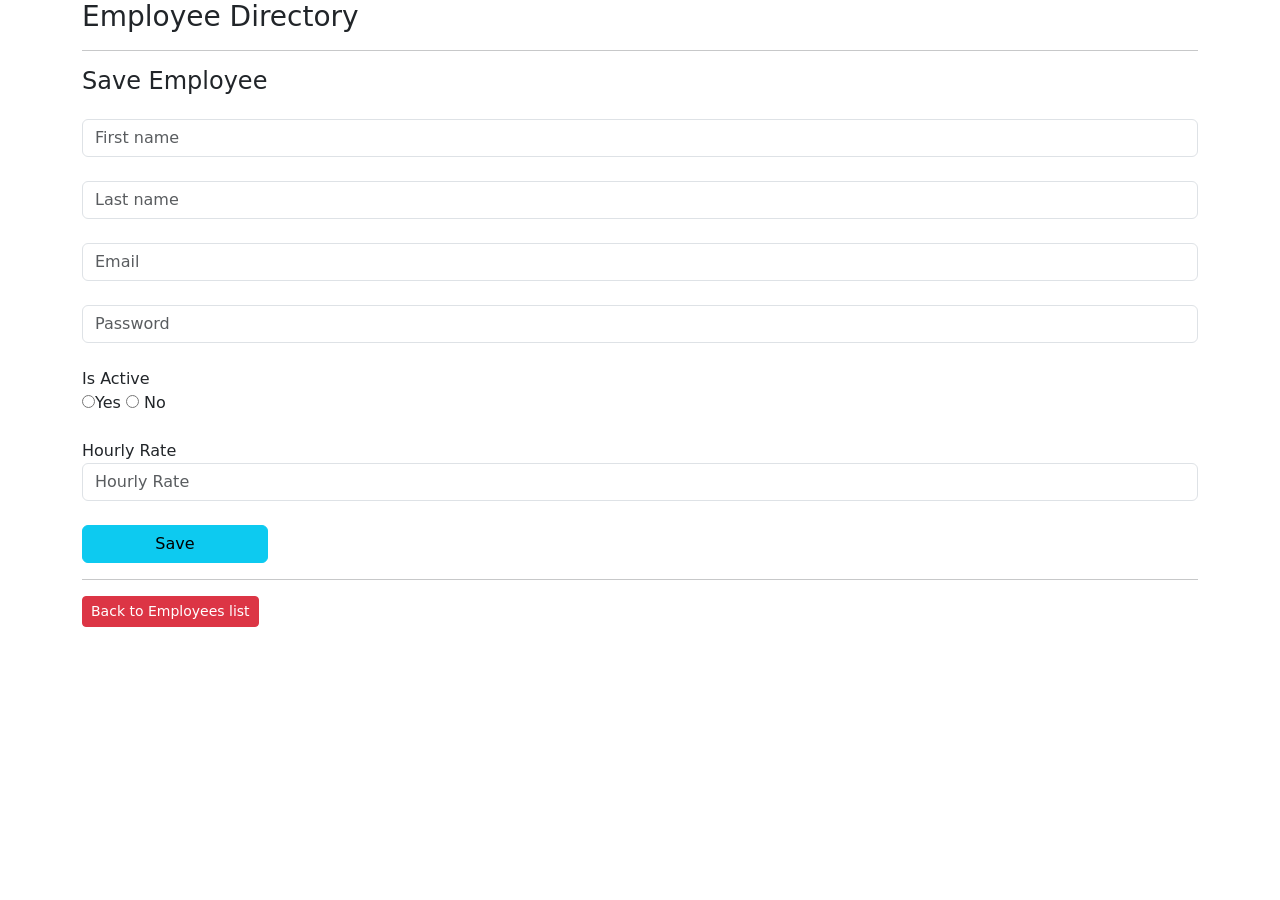
<file: src/main/resources/templates/employees/employee-form.html>
<!DOCTYPE HTML>
<html xmlns:th="http://www.thymeleaf.org"> <!-- To use thymeleaf expressions -->

<head>

    <!-- Required meta tags -->
    <meta charset="utf-8">
    <meta name="viewport" content="width=device-width, initial-scale=1">

    <!-- Bootstrap CSS -->
    <link href="https://cdn.jsdelivr.net/npm/bootstrap@5.1.1/dist/css/bootstrap.min.css" rel="stylesheet" integrity="sha384-F3w7mX95PdgyTmZZMECAngseQB83DfGTowi0iMjiWaeVhAn4FJkqJByhZMI3AhiU" crossorigin="anonymous">


	<title>Save Employee</title>
	
</head>

<body>

	<div class="container">
		<h3>Employee Directory</h3>
		<hr>
		
		<p class="h4 mb-4">Save Employee</p>
	
		<form action="#" th:action="@{/employees/save}"
						 th:object="${employee}" method="POST">
			
			<!-- Hidden field to handle the update (If no id, it would save instead of update)-->
			<input type="hidden" th:field="*{id}"/>
			
			<input type="text" th:field="*{firstName}"
					class="form-control mb-4 col-4" placeholder="First name"/>
			<input type="text" th:field="*{lastName}"
					class="form-control mb-4 col-4" placeholder="Last name"/>
			<input type="text" th:field="*{email}"
					class="form-control mb-4 col-4" placeholder="Email"/>
			<input type="text" th:field="*{password}"
					class="form-control mb-4 col-4" placeholder="Password"/>	
							
			<div class="form-group">
			    <label for="active"> Is Active</label> <br>
			    <input type="radio" th:field="*{active}" value="true" >Yes
			    <input type="radio" th:field="*{active}" value="false" > No<br>  
			</div>
			<br>
					
			<div class="form-group">		
				<label for="hourlyRate"> Hourly Rate</label>	
				<input type="number" th:field="*{hourlyRate}"
						class="form-control mb-4 col-4" placeholder="Hourly Rate">
			</div>						
			
								
			<button type="submit" class="btn btn-info col-2">Save</button>
						 
	 	</form>
	 	
	 	<hr>
	 	<a th:href="@{/employees/list}" class="btn btn-danger btn-sm">Back to Employees list</a>
	 	
		
	</div>

</body>
</html>
</file>
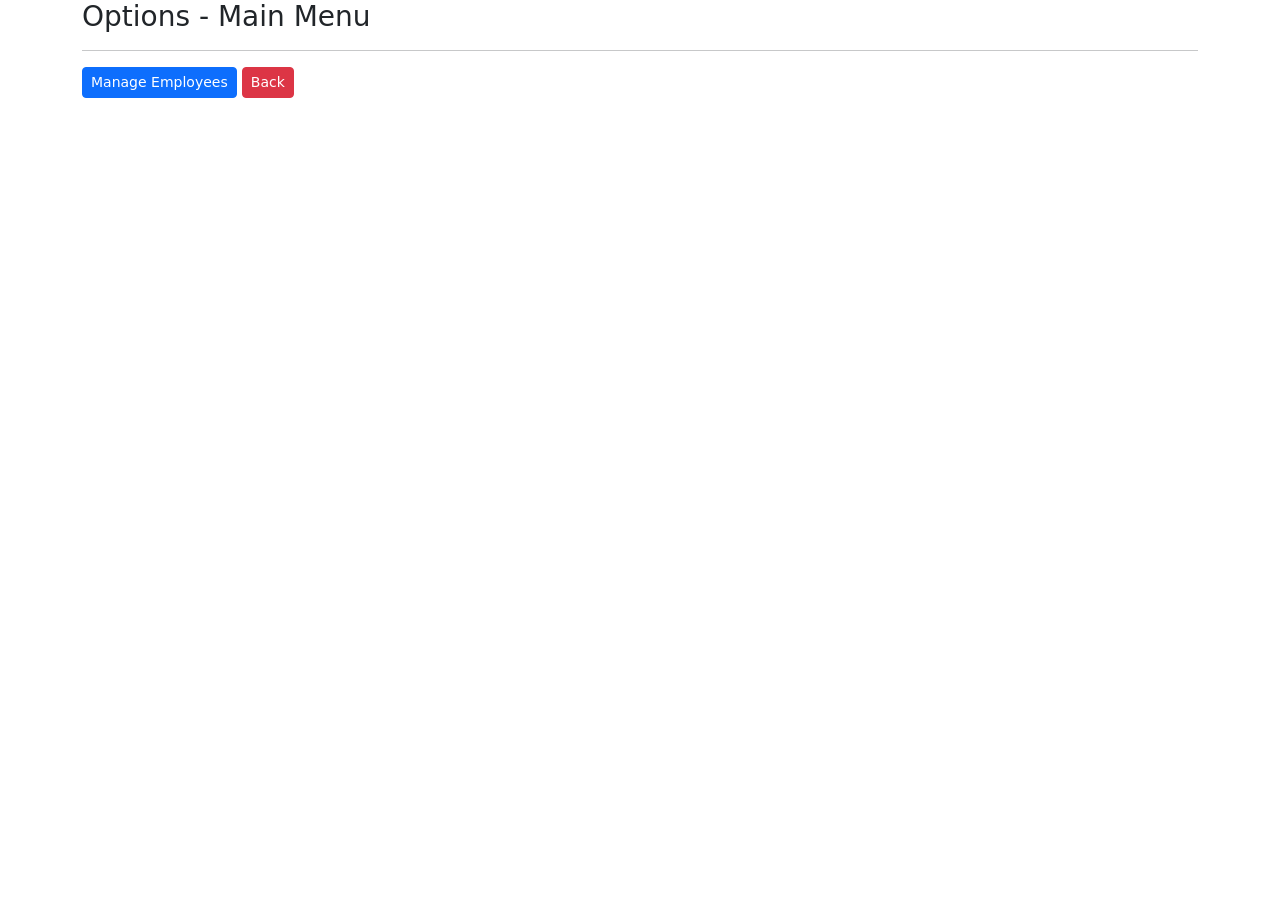
<file: src/main/resources/templates/options/main-menu.html>
<!DOCTYPE HTML>
<html xmlns:th="http://www.thymeleaf.org"> <!-- To use thymeleaf expressions -->

<head>
    <!-- Required meta tags -->
    <meta charset="utf-8">
    <meta name="viewport" content="width=device-width, initial-scale=1">

    <!-- Bootstrap CSS -->
    <link href="https://cdn.jsdelivr.net/npm/bootstrap@5.1.1/dist/css/bootstrap.min.css" rel="stylesheet" integrity="sha384-F3w7mX95PdgyTmZZMECAngseQB83DfGTowi0iMjiWaeVhAn4FJkqJByhZMI3AhiU" crossorigin="anonymous">

	<title>Options	</title>
	
	<!-- Reference CSS file-->
	<link rel="stylesheet"
		  th:href="@{/css/demo.css}"/>
	
</head>

<body>
	<div class="container">
			<h3>Options - Main Menu</h3>
			<hr>
			
		<a th:href="@{/employees/list}"
			class="btn btn-primary btn-sm mb-3">
			Manage Employees
		</a>
		<a th:href="@{/timesheet/}" 
	 		class="btn btn-danger btn-sm mb-3">
	 		Back
	 	</a>
	</div>	

</body>

</html>
</file>
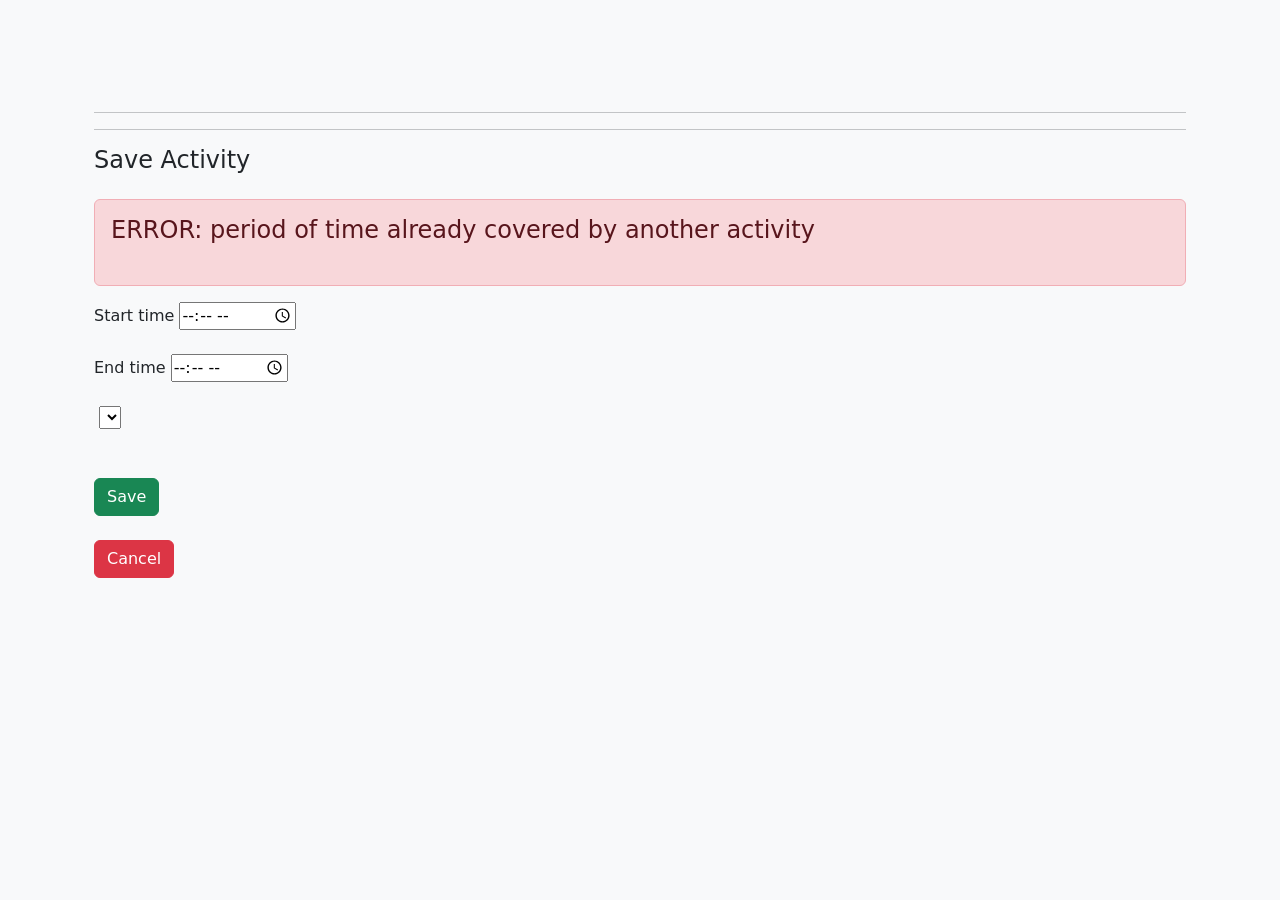
<file: src/main/resources/templates/timesheets/activity-form.html>
<!DOCTYPE HTML>
<html xmlns:th="http://www.thymeleaf.org"> <!-- To use thymeleaf expressions -->

<head>

    <!-- Required meta tags -->
    <meta charset="utf-8">
    <meta name="viewport" content="width=device-width, initial-scale=1">

    <!-- Bootstrap CSS -->
    <link href="https://cdn.jsdelivr.net/npm/bootstrap@5.1.1/dist/css/bootstrap.min.css" rel="stylesheet" integrity="sha384-F3w7mX95PdgyTmZZMECAngseQB83DfGTowi0iMjiWaeVhAn4FJkqJByhZMI3AhiU" crossorigin="anonymous">


	<title>Save Activity</title>
	
</head>

<body class="container bg-light">

	<div class="container">
		<h3 th:text="${displayMessage}"
			class="p-5  mb-3" >
		</h3>
		
		<hr>
		<hr>
		
		<p class="h4 mb-4">Save Activity</p>

		<div th:if="${error == true}" class="alert alert-danger" role="alert">
		 	 <p class="h4 mb-4" >
			ERROR: period of time already covered by another activity
			</p>
		</div>
		
		<form action="#" th:action="@{/timesheet/save(timeFrameId = ${timeFrame.id}, employee = ${timeFrame.employee.getId}, week = ${viewParameters.week}, employeeId=${viewParameters.employeeId}, year=${viewParameters.year}, dayOfWeek=${viewParameters.dayOfWeek})}"
				th:object="${activ}"
				method="POST">
			
			<!-- Hidden field to handle the update (If no id, it would save instead of update)-->
			<input type="hidden" th:field="${timeFrame.id}"/>	
			
			<div class="form-group">
				<label for="timesParsed.start"> Start time</label> 
				<input type="time" id="${timesParsed.start}" name="timesParsed.start" required
						th:field="${timesParsed.start}" />
			</div>
			<br>
			<div class="form-group">			
				<label for="timesParsed.end"> End time</label> 
				<input type="time" id="${timesParsed.end}" name="timesParsed.end" required
						th:field="${timesParsed.end}" />
			</div>		
			<br>		
		    <div class="form-group">
		        <label for="activ" th:text="Activity"></label>
		        <select  id="activ" name="activ">
		            <option th:each="act : ${activities}"
		                    th:value="${act.actId}"
		                    th:text="${act.description}"
		                    th:selected="${act.actId==timeFrame.activity.actId}">
		            </option>
		        </select>
		    </div>  		    
			
		    <br>
			<br>			
			<button type="submit" class="btn btn-success">Save</button>
	 	</form>	
		
	 	
	 	<br>
	 	<a th:href="@{'/timesheet/'+${viewParameters.year}
			 				 +'/'+ ${viewParameters.week} 
			 				 +'/'+ ${viewParameters.employeeId} 
			 				 +'/'+ ${viewParameters.dayOfWeek}}" 
			 				 class="btn btn-danger">Cancel</a>
	</div>

</body>
</html>
</file>
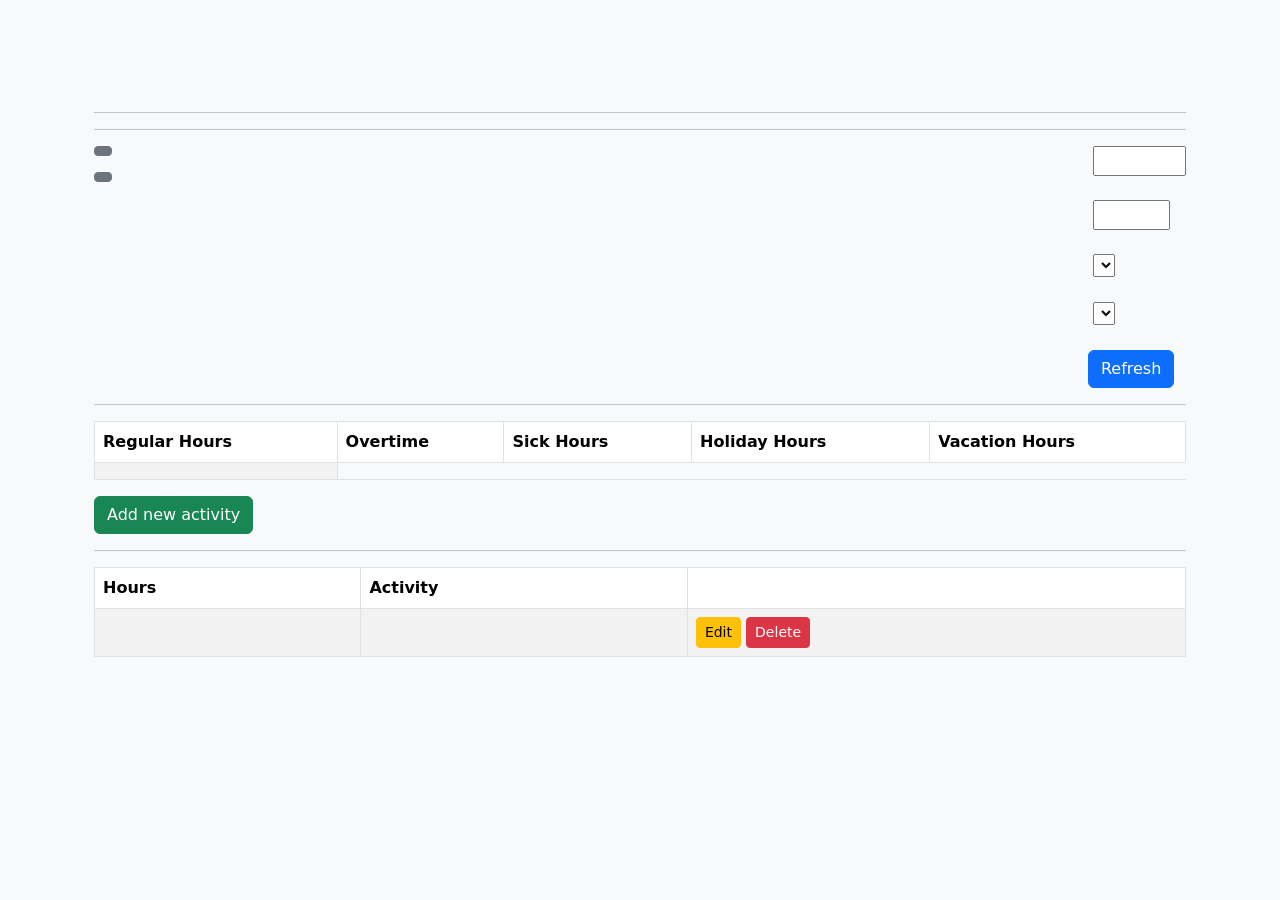
<file: src/main/resources/templates/timesheets/employee-day-view.html>
<!DOCTYPE HTML>
<html xmlns:th="http://www.thymeleaf.org"> <!-- To use thymeleaf expressions -->

<head>
    <!-- Required meta tags -->
    <meta charset="utf-8">
    <meta name="viewport" content="width=device-width, initial-scale=1">

    <!-- Bootstrap CSS -->
    <link href="https://cdn.jsdelivr.net/npm/bootstrap@5.1.1/dist/css/bootstrap.min.css" rel="stylesheet" integrity="sha384-F3w7mX95PdgyTmZZMECAngseQB83DfGTowi0iMjiWaeVhAn4FJkqJByhZMI3AhiU" crossorigin="anonymous">

	<title>Hours View	</title>
	
	<!-- Reference CSS file-->
	<link rel="stylesheet"
		  th:href="@{/css/demo.css}"/>
	
</head>

<body class="container bg-light">
	<div class="container">
		<h3 th:text="'Year ' + ${viewParameters.year} 
					+ ', Week ' + ${viewParameters.week} 
					+ ': ' + ${displayMessage}"
			class="p-5  mb-3" >
		</h3>		
		<hr>		
		<hr>
		
	 	<div class="d-flex justify-content-between">
		      <div>
		      	
		      	<a th:href="@{'/timesheet/'+${viewParameters.year} +'/'+ ${viewParameters.week}}" 
		 		class="btn btn-secondary btn-sm mb-3" th:text="'Week Main View'">		 		
		 		</a>
		 		<br>
		 		<a th:href="@{'/timesheet/'+${viewParameters.year} +'/'+ ${viewParameters.week} +'/'+ ${viewParameters.employeeId}}" 
		 		class="btn btn-secondary btn-sm mb-3" th:text="'Week Employee View'">
		 		</a>
		        
		      </div>
		      
		      <div>
		      	<form action="#" th:action="@{/timesheet/updateEmployeeDayView}" 
						th:object="${viewParameters}" method="POST">
					<div class="form-group">
						<label th:text="Year"></label>
						<input type="number" id="year" name="year" required
							   th:field="*{year}" th:value="*{year}" min="2020" max ="2022" />
					</div>	
					<br>	
					<div class="form-group">
						<label th:text="Week"></label>
						<input type="number" id="week" name="week" required
							   th:field="*{week}" th:value="*{week}" min="1" max ="52" />
					</div>		
					<br>	
				    <div class="form-group">
				        <label th:text="Employee"></label>
				        <select th:field="*{employeeId}">				        
				            <option th:each="employee : ${activeEmployees}"
				                    th:value="${employee.id}"
				                    th:text="${employee.firstName} + ' ' + ${employee.lastName}">
				            </option>				            
				        </select>
				    </div>
				    <br>
				    <div class="form-group">
				        <label th:text="'Day of Week'"></label>
				        <select  id="dayOfWeek" name="dayOfWeek">				        
				            <option th:each="day : ${daysOfWeek}"
				                    th:value="${day}"
				                    th:text="${days[dayStat.index]}"
				                    th:selected="${dayStat.index==dayOfWeek+1}">
				            </option>				            
				        </select>
				    </div>
				    
					<br>			
					<button type="submit" class="btn btn-primary">Refresh</button>
			 	</form>
		      	
		      </div>
		 </div>
	 	
	 	<hr>
	 	
	 	<!-- Show statistics of the day -->
	 	<table class="table table-bordered table-striped">
			<thead class="thead-dark">
				<tr>
					<th>Regular Hours</th>
					<th>Overtime</th>	
					<th>Sick Hours</th>	
					<th>Holiday Hours</th>						
					<th>Vacation Hours</th>	
				</tr>
			</thead>
		    <tr >		    	
		        <td th:each="value: ${statistics}" th:text="${value}" />
		    </tr>
		</table>
		
		<!-- Add new activity button -->
		<a th:href="@{/timesheet/addActivity(employeeId=${viewParameters.employeeId}, year=${viewParameters.year}, week=${viewParameters.week}, dayOfWeek=${viewParameters.dayOfWeek})}" 
			 				 class="btn btn-success ">Add new activity</a>
		<hr>
	 	
		<!-- Show time frames/activities of the day -->
	 	<table class="table table-bordered table-striped">
			<thead class="thead-dark">
				<tr>
					<th>Hours</th>
					<th>Activity</th>	
					<th></th>			
				</tr>
			</thead>
			
			<tbody>
				<tr th:each="tempTime : ${theTimes}">	
					<td th:text="${#dates.hour(tempTime.startTime)} 
					 		+ ':' + ${#numbers.formatInteger(#dates.minute(tempTime.startTime),2)} 
					 		+ ' to ' + ${#dates.hour(tempTime.endTime)}
					 		+ ':' + ${#numbers.formatInteger(#dates.minute(tempTime.endTime),2)}"/>	
					<td th:text="${tempTime.activity.description}" />						
					<td>
						<!--  Add update activity button/link -->	
						<a th:href="@{/timesheet/updateActivity(timeFrameId=${tempTime.id}, employeeId=${viewParameters.employeeId}, year=${viewParameters.year}, week=${viewParameters.week}, dayOfWeek=${viewParameters.dayOfWeek})}"
								class="btn btn-warning btn-sm">
						Edit
						</a>
						<!--  Add delete button/link -->	
						<a th:href="@{/timesheet/deleteActivity(timeFrameId=${tempTime.id}, viewWeek=${viewParameters.week})}"
								class="btn btn-danger btn-sm"
								onclick="if (!(confirm('Are you sure you want to delete this activity?'))) return false">
						Delete
						</a>
						
					</td>	
				</tr>
			</tbody>		
		
		</table>
	 		
		
	</div>	
	
</body>

</html>
</file>
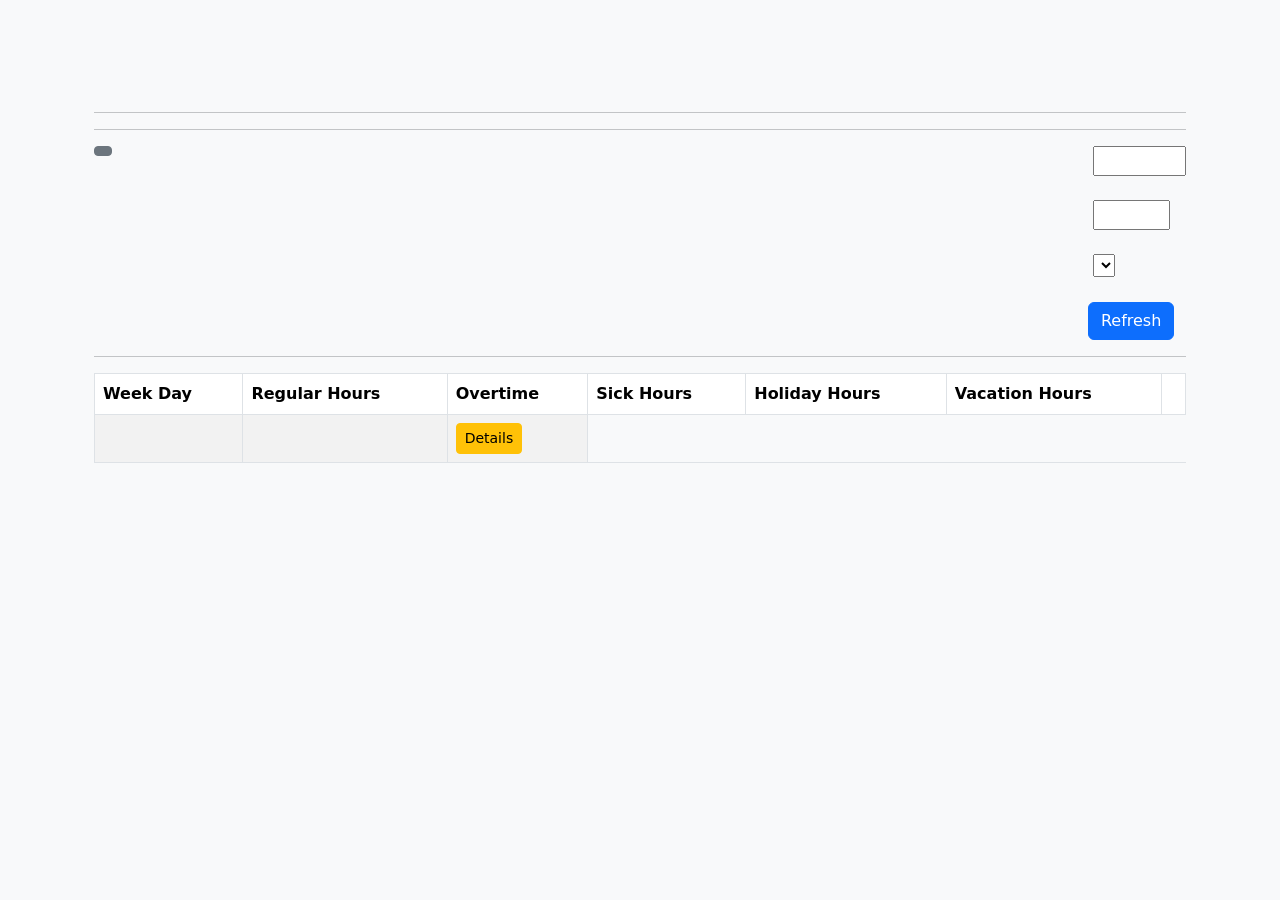
<file: src/main/resources/templates/timesheets/employee-week-view.html>
<!DOCTYPE HTML>
<html xmlns:th="http://www.thymeleaf.org"> <!-- To use thymeleaf expressions -->

<head>
    <!-- Required meta tags -->
    <meta charset="utf-8">
    <meta name="viewport" content="width=device-width, initial-scale=1">

    <!-- Bootstrap CSS -->
    <link href="https://cdn.jsdelivr.net/npm/bootstrap@5.1.1/dist/css/bootstrap.min.css" rel="stylesheet" integrity="sha384-F3w7mX95PdgyTmZZMECAngseQB83DfGTowi0iMjiWaeVhAn4FJkqJByhZMI3AhiU" crossorigin="anonymous">

	<title>Hours View	</title>
	
	<!-- Reference CSS file-->
	<link rel="stylesheet"
		  th:href="@{/css/demo.css}"/>
	
</head>

<body class="container bg-light">
	<div class="container">
		<h3 th:text="'Year ' + ${viewParameters.year} 
					+ ', Week ' + ${viewParameters.week} 
					+ ': ' + ${displayMessage}"
			class="p-5  mb-3" >
		</h3>
		<hr>		
		<hr>
		
	 	<div class="d-flex justify-content-between">
		      <div>
		      	
		      	<a th:href="@{'/timesheet/'+${viewParameters.year}+'/'+${viewParameters.week}}" 
		 		class="btn btn-secondary btn-sm mb-3" th:text="'Week Main View'">
		 		</a>
		        
		      </div>
		      
		      <div>
		      	<form action="#" th:action="@{/timesheet/updateEmployeeWeekView}" 
						th:object="${viewParameters}" method="POST">
					<div class="form-group">
						<label th:text="Year"></label>
						<input type="number" id="*{year}" name="year" required
							   th:field="*{year}" th:value="*{year}" min="2020" max ="2022" />
					</div>
					<br>		
					<div class="form-group">
						<label th:text="Week"></label>
						<input type="number" id="*{week}" name="week" required
							   th:field="*{week}" th:value="*{week}" min="1" max ="52" />
					</div>		
					<br>	
				    <div class="form-group">
				        <label th:text="Employee"></label>
				        <select th:field="*{employeeId}">				        
				            <option th:each="employee : ${activeEmployees}"
				                    th:value="${employee.id}"
				                    th:text="${employee.firstName} + ' ' + ${employee.lastName}">
				            </option>				            
				        </select>
				    </div>
				    
					<br>			
					<button type="submit" class="btn btn-primary">Refresh</button>
			 	</form>
		      	
		      </div>
		 </div>
	 	
	 	<hr>

		
		<table class="table table-bordered table-striped">
			<thead class="thead-dark">
				<tr>
					<th>Week Day</th>
					<th>Regular Hours</th>
					<th>Overtime</th>	
					<th>Sick Hours</th>	
					<th>Holiday Hours</th>						
					<th>Vacation Hours</th>						
					<th></th>	
				</tr>
			</thead>
		    <tr th:each="row: ${statistics}" th:style="${rowStat.last}? 'font-weight: bold;'">
		    	<td th:text="${days[rowStat.index]}" />			    	
		        <td th:each="value: ${row}"  >
		        	<p th:if="${value}" th:text="${value}"/>
		        </td>
		        <td>
					<!--  Add "details" button/link except for the "Totals" row-->	
					<span th:if="${rowStat.index < 8}">
						<a th:href="@{'/timesheet/'+${viewParameters.year} +'/'+ ${viewParameters.week} +'/'+ ${viewParameters.employeeId} +'/'+ ${rowStat.index - 1}}"
								class="btn btn-warning btn-sm">
						Details
						</a>
					</span>
				</td>
		    </tr>
		</table>
	</div>	
	
</body>

</html>
</file>
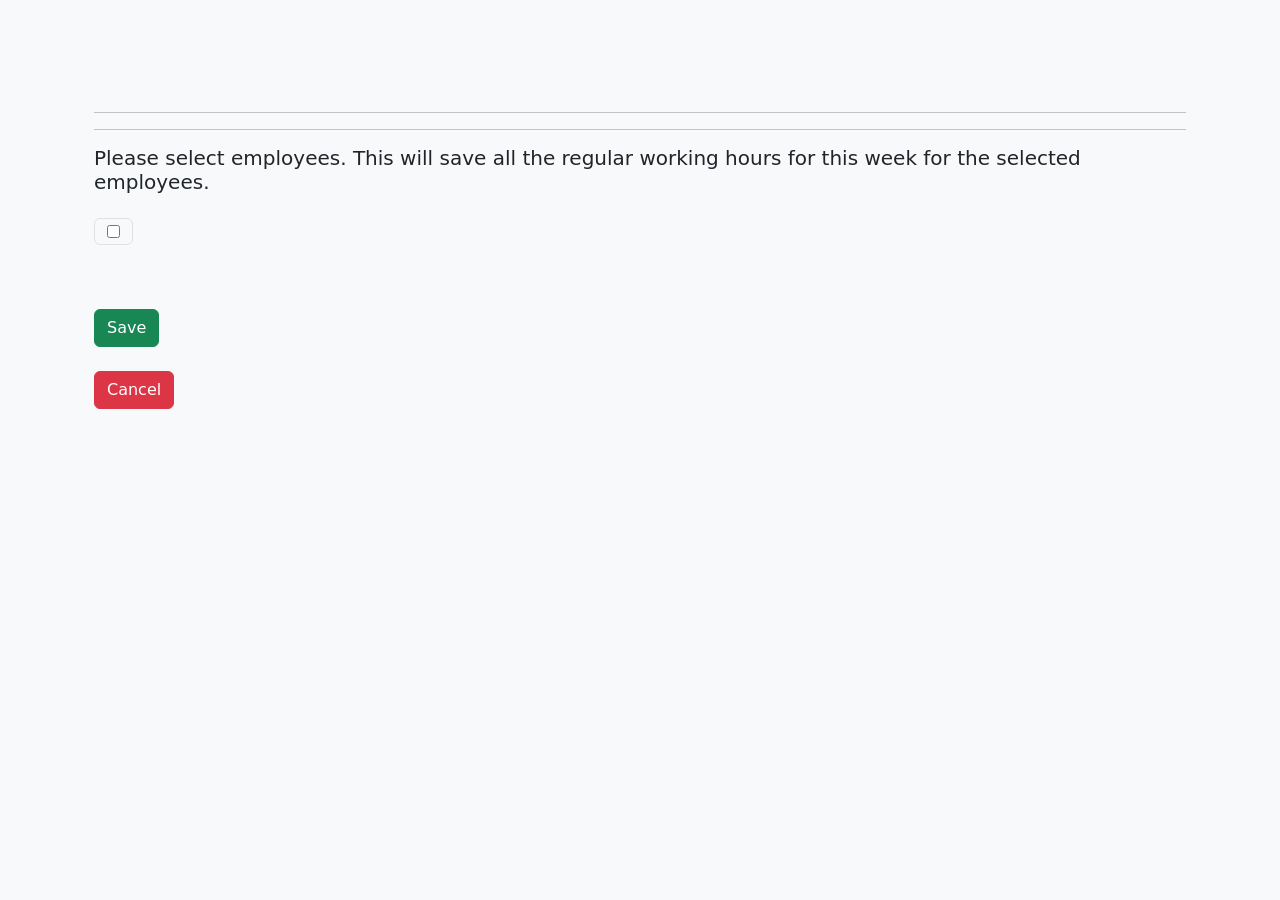
<file: src/main/resources/templates/timesheets/fill-week-form.html>
<!DOCTYPE HTML>
<html xmlns:th="http://www.thymeleaf.org"> <!-- To use thymeleaf expressions -->

<head>

    <!-- Required meta tags -->
    <meta charset="utf-8">
    <meta name="viewport" content="width=device-width, initial-scale=1">

    <!-- Bootstrap CSS -->
    <link href="https://cdn.jsdelivr.net/npm/bootstrap@5.1.1/dist/css/bootstrap.min.css" rel="stylesheet" integrity="sha384-F3w7mX95PdgyTmZZMECAngseQB83DfGTowi0iMjiWaeVhAn4FJkqJByhZMI3AhiU" crossorigin="anonymous">


	<title>Fill Out Week</title>
	
</head>

<body class="container bg-light">

	<div class="container">
		<h3 th:text="'Year ' + ${viewParameters.year} 
					+ ', Week ' + ${viewParameters.week} 
					+ ': Fill out copmlete week'"
			class="p-5  mb-3" >
		</h3>
		<hr>
		<hr>
		
		<p class="h5 mb-4">Please select employees. This will save all the regular working hours for this week for the selected employees. </p>

		 
		<form action="#" th:action="@{/timesheet/fillOutWeek( week = ${viewParameters.week}, year=${viewParameters.year})}"
				th:object="${employees}"
				method="POST">
					
		    <div th:each="item: *{list}"
		    	 class="input-group mb-3">
				<div class="input-group-prepend">
				    <div class="input-group-text">		    	 
						<input type="checkbox"
							   name="employees"
							   th:field="*{list}"
			  		   		   th:text="${item.firstName} + ' ' + ${item.lastName}"
							   th:value="${item.id}"
			  		   		   />
					</div>
			  	</div>
			  	
			  	<!--  
			  	<label th:text="' ' + ${tempEmployee.firstName} + ' ' + ${tempEmployee.lastName}" 
			  		   class="form-control"></label>  -->
		    </div> 
		    
		    <br>
			<br>
			<button type="submit" class="btn btn-success">Save</button>
	 	</form>	 	
		
	 	
	 	<br>
	 	<a th:href="@{'/timesheet/'+${viewParameters.year}
			 				 +'/'+ ${viewParameters.week}}" 
			 class="btn btn-danger">
			 Cancel
		</a>
	</div>

</body>
</html>
</file>
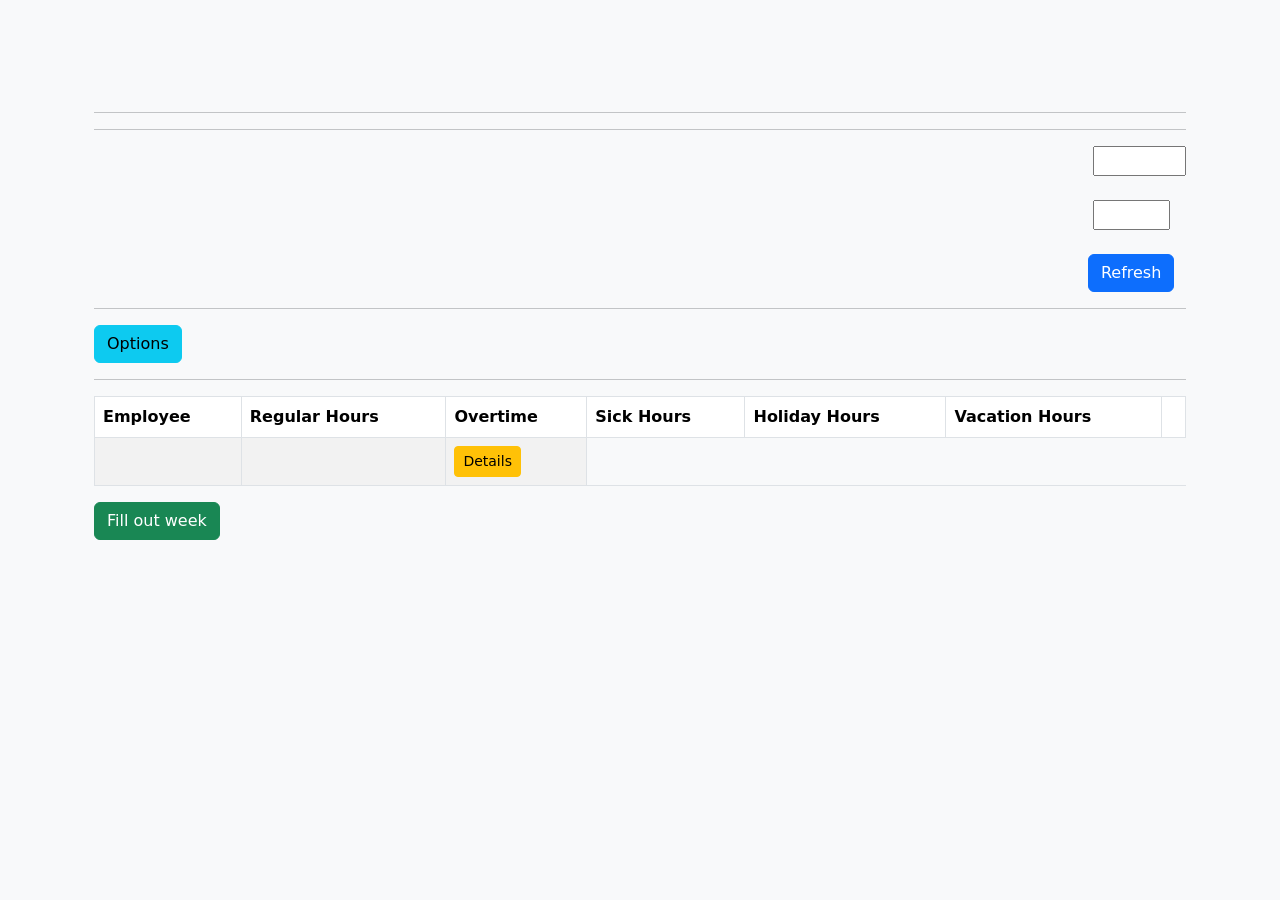
<file: src/main/resources/templates/timesheets/week-view.html>
<!DOCTYPE HTML>
<html xmlns:th="http://www.thymeleaf.org"> <!-- To use thymeleaf expressions -->

<head>

    <!-- Required meta tags -->
    <meta charset="utf-8">
    <meta name="viewport" content="width=device-width, initial-scale=1">

    <!-- Bootstrap CSS -->
    <link href="https://cdn.jsdelivr.net/npm/bootstrap@5.1.1/dist/css/bootstrap.min.css" rel="stylesheet" integrity="sha384-F3w7mX95PdgyTmZZMECAngseQB83DfGTowi0iMjiWaeVhAn4FJkqJByhZMI3AhiU" crossorigin="anonymous">


	<title>Week View</title>
	
</head>

<body class="container bg-light">
	
	<div class="container">
		<h3 th:text="'Year ' + ${viewParameters.year} 
					+ ', Week ' + ${viewParameters.week} 
					+ ': ' + ${displayMessage}"
			class="p-5  mb-3" >
		</h3>
		<hr>
		<hr>
	
		<div class="d-flex justify-content-between">
		      <div>
		        
		      </div>
		      
		      <div>
		      	<form action="#" th:action="@{/timesheet/updateWeekView}" 
						th:object="${viewParameters}" method="POST">
					<div class="form-group">
						<label th:text="Year"></label>
						<input type="number" id="year" name="year" required
							   th:field="*{year}" th:value="*{year}" min="2020" max ="2022" />
					</div>	
					<br>	
					<div class="form-group">
						<label th:text="Week"></label>
						<input type="number" id="week" name="week" required
							   th:field="*{week}" th:value="*{week}" min="1" max ="52" />
					</div>	
									    				    
					<br>			
					<button type="submit" class="btn btn-primary">Refresh</button>
			 	</form>
		      	
		      </div>
		 </div>	 	
	 	<hr>
	 	
		
		
		<!-- Options button -->
		<a th:href="@{/timesheet/options/mainMenu}"
			class="btn btn-info">
			Options
		</a>
		
		<hr>
		
		<!-- Table with employees -->
		<table class="table table-bordered table-striped">
			<thead class="thead-dark">
				<tr>
					<th>Employee</th>
					<th>Regular Hours</th>
					<th>Overtime</th>	
					<th>Sick Hours</th>	
					<th>Holiday Hours</th>						
					<th>Vacation Hours</th>	
					<th> </th>				
				</tr>
			</thead>
			
			<tbody>
				<tr th:each="tempEmployee : ${employees}">
					<td th:text="${tempEmployee.firstName} + ' ' + ${tempEmployee.lastName}" />
					<td th:each="value: ${statistics[tempEmployeeStat.index]}"  >
			        	<p th:if="${value}" th:text="${value}"/>
			        </td>
					<td><!--  Add update button/link -->	
						<a th:href="@{'/timesheet/'+${year}+'/'+${week} +'/'+${tempEmployee.id}}"
								class="btn btn-warning btn-sm">
						Details
						</a>
					</td>					
				</tr>				
			</tbody>		
		
		</table>
		<!-- Add button/link for creating default data for the week -->
		<a th:href="@{/timesheet/fillOutWeek(year=${viewParameters.year}, week=${viewParameters.week})}"
			class="btn btn-success">
			Fill out week
		</a> 
			
	</div>
</body>

</html>
</file>
